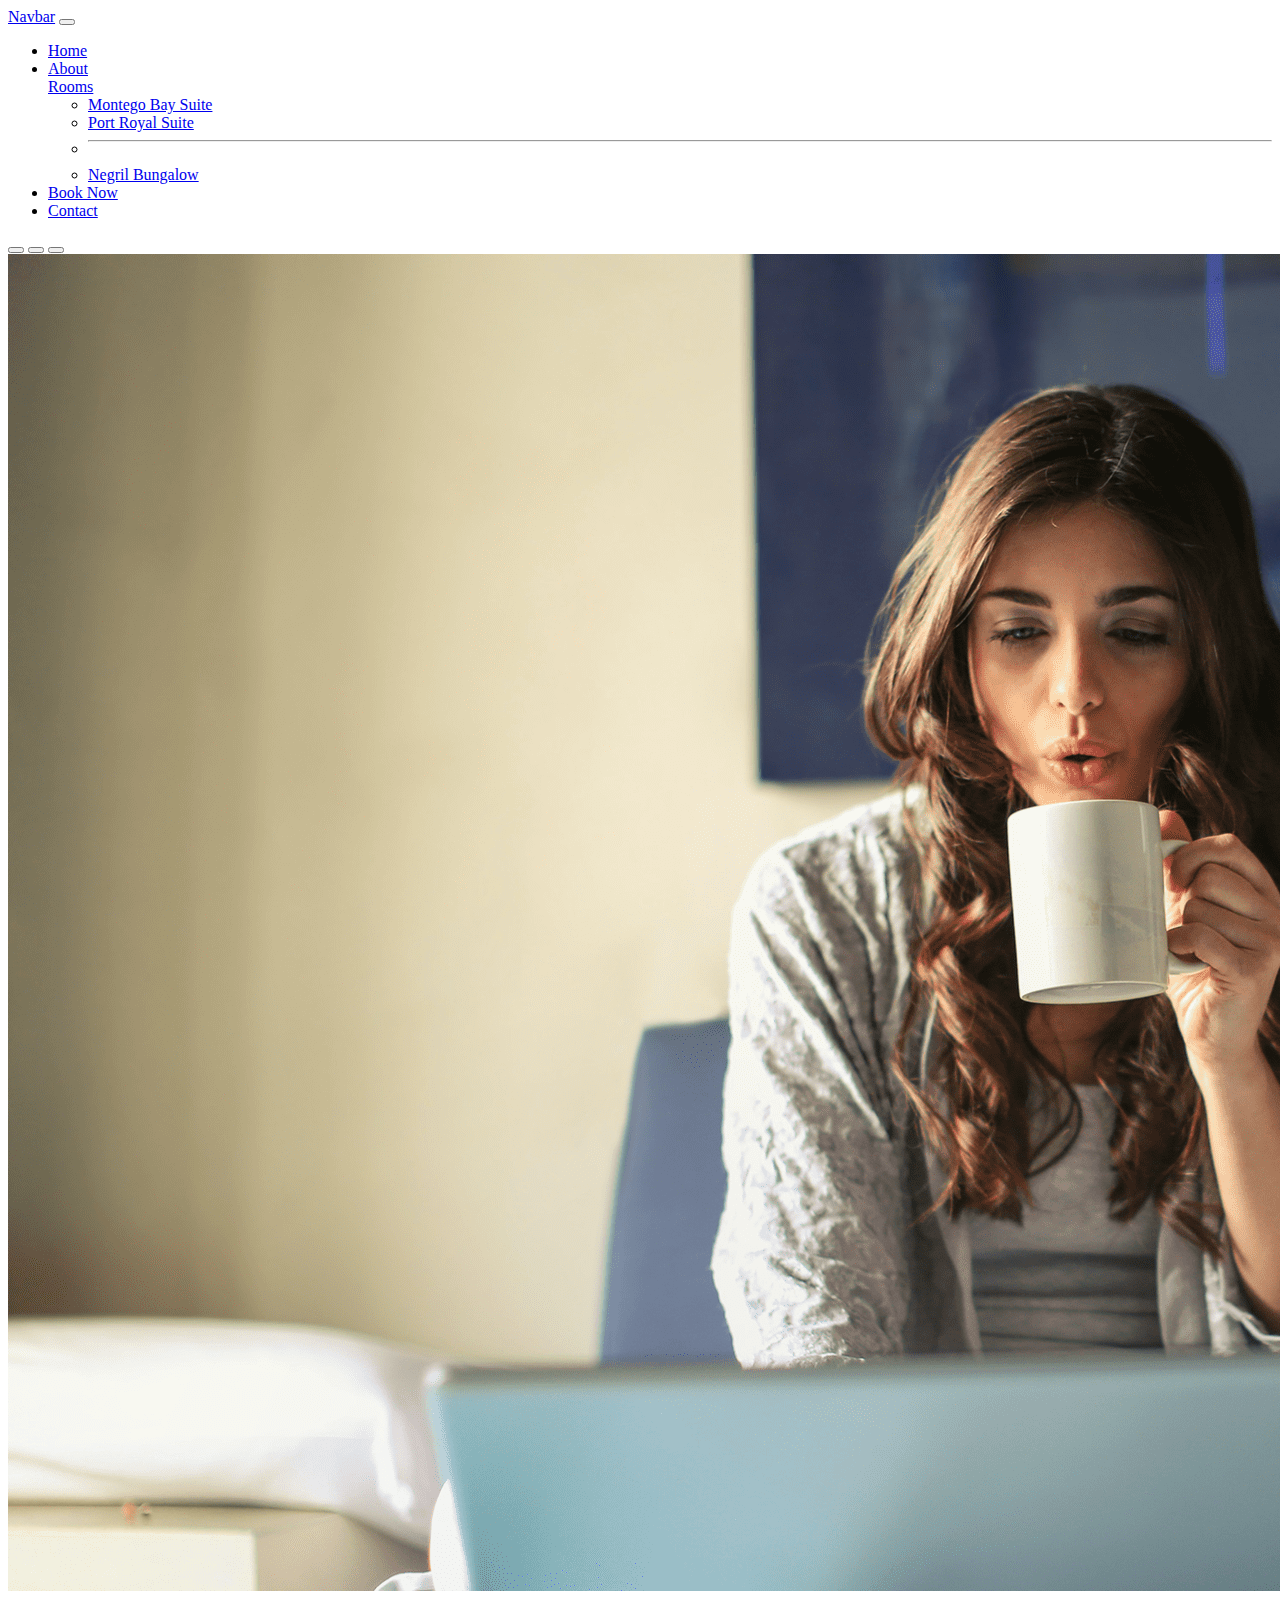
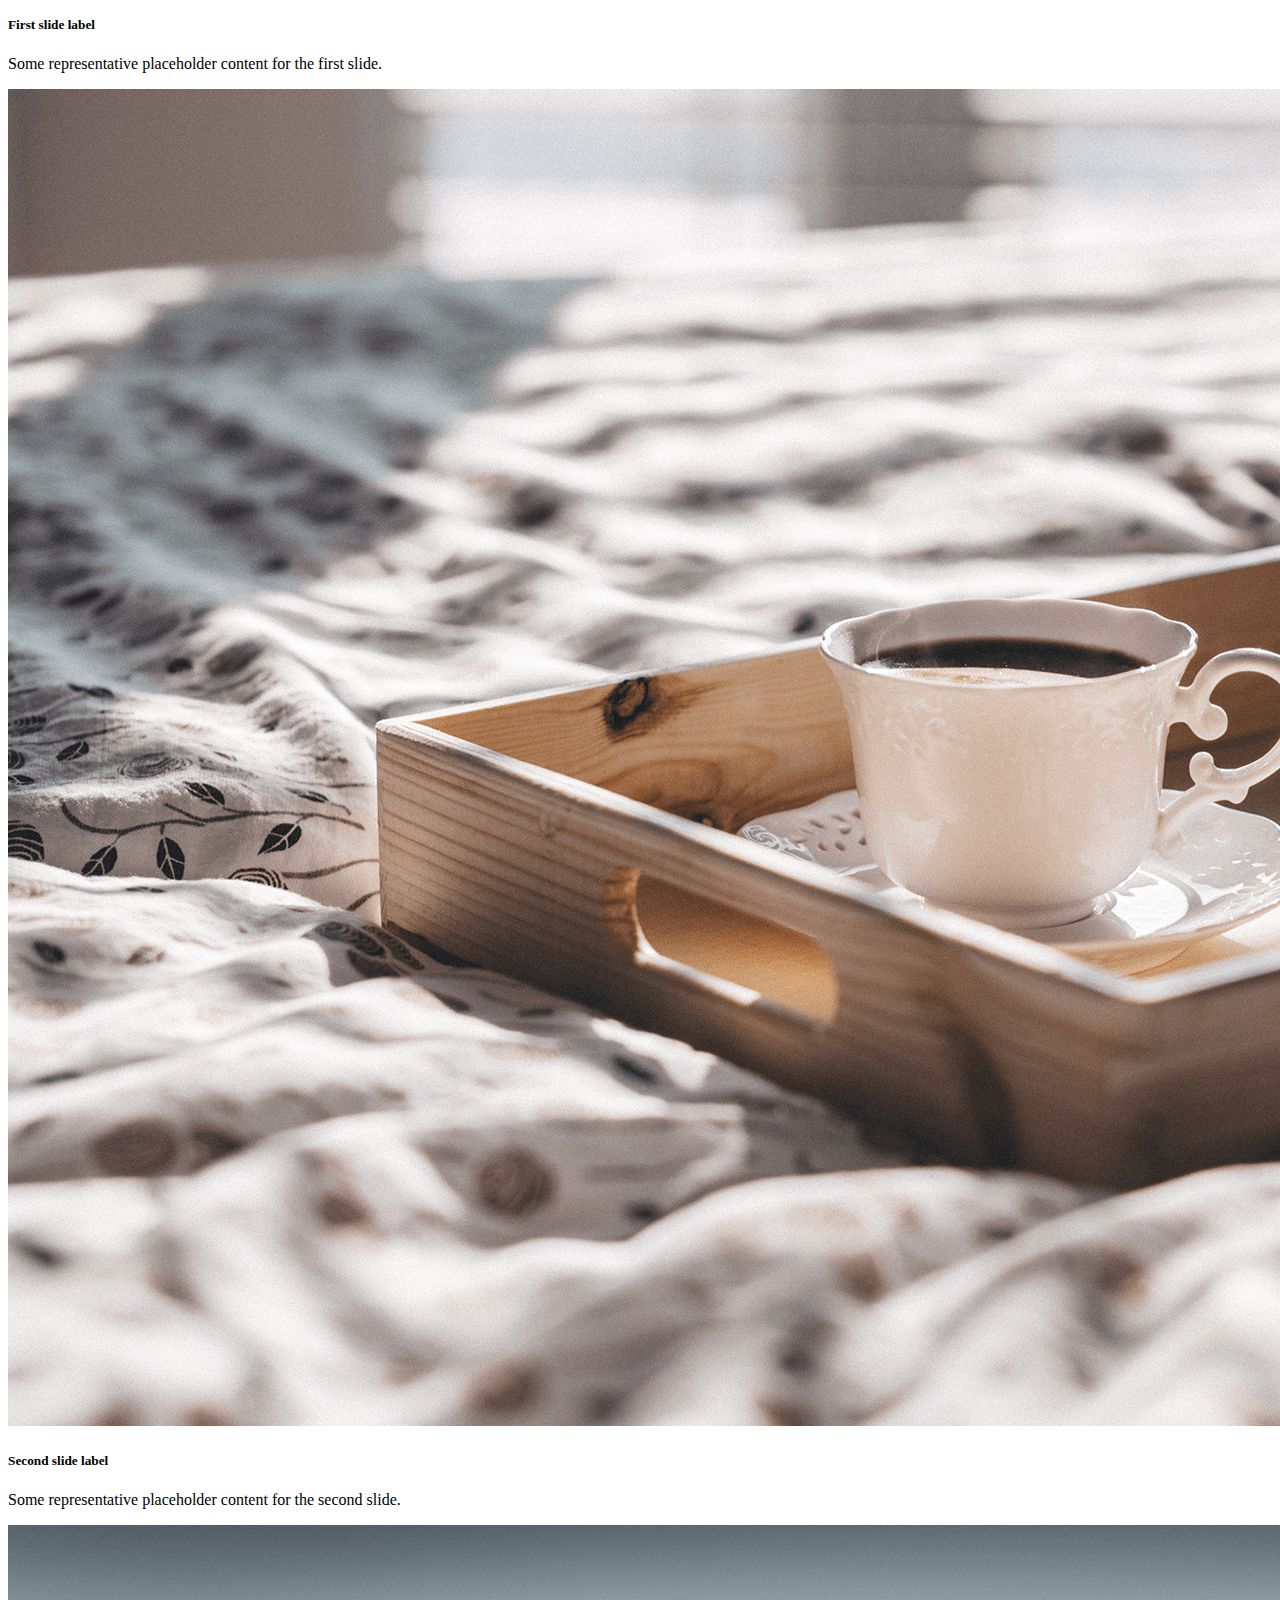
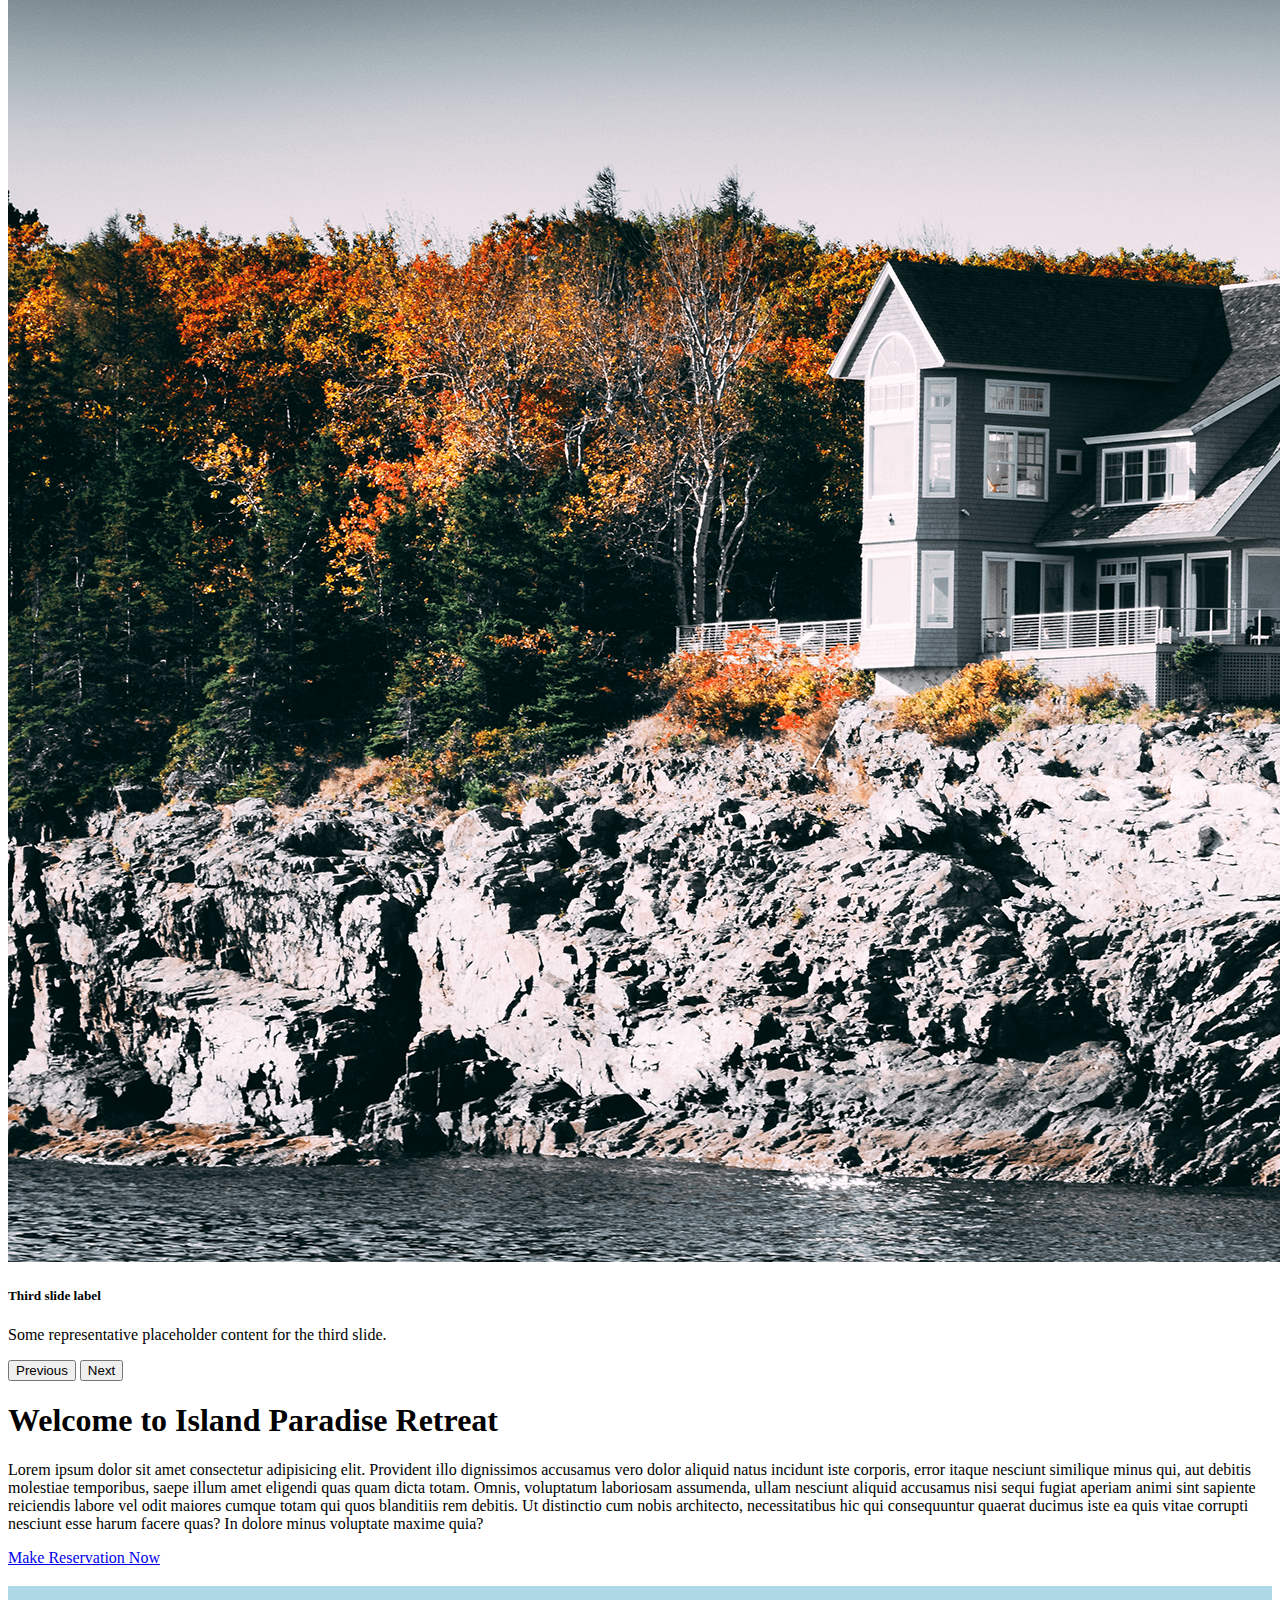
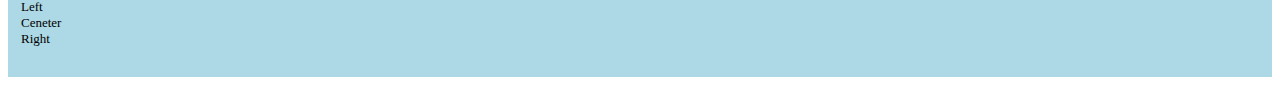
<file: index.html>
<!DOCTYPE html>
<html lang="en">
<head>
    <meta charset="UTF-8">

    <meta name="viewport" content="width=device-width, initial-scale=1.0">
    <title>Sample Landing Page</title>
    <link 
        href="https://cdn.jsdelivr.net/npm/bootstrap@5.2.0-beta1/dist/css/bootstrap.min.css" 
        rel="stylesheet" 
        integrity="sha384-0evHe/X+R7YkIZDRvuzKMRqM+OrBnVFBL6DOitfPri4tjfHxaWutUpFmBp4vmVor" 
        crossorigin="anonymous"
    >

    <style>
      .page-footer {
        height: 5em;
        background-color: lightblue;
        margin-top: 1.5em;
        padding: 1em;
        font-size: small;
      }
    </style>
    </head>
    <body>

      <nav class="navbar navbar-expand-lg navbar-dark bg-primary">
        <div class="container-fluid">
          <a class="navbar-brand" href="#">Navbar</a>
          <button class="navbar-toggler" type="button" data-bs-toggle="collapse" data-bs-target="#navbarSupportedContent" aria-controls="navbarSupportedContent" aria-expanded="false" aria-label="Toggle navigation">
            <span class="navbar-toggler-icon"></span>
          </button>
          <div class="collapse navbar-collapse" id="navbarSupportedContent">
            <ul class="navbar-nav me-auto mb-2 mb-lg-0">
              <li class="nav-item">
                <a class="nav-link active" aria-current="page" href="index.html">Home</a>
              </li>
              <li class="nav-item">
                <a class="nav-link" href="about.html">About</a>
              </li>  
              <a class="nav-link dropdown-toggle" href="#" id="navbarDropdown" role="button" data-bs-toggle="dropdown" aria-expanded="false">
                Rooms
              </a>  
              <ul class="dropdown-menu" aria-labelledby="navbarDropdown">
                <li><a class="dropdown-item" href="montego-bay-suite.html">Montego Bay Suite</a></li>
                <li><a class="dropdown-item" href="port-royal-suite.html">Port Royal Suite</a></li>
                <li><hr class="dropdown-divider"></li>
                <li><a class="dropdown-item" href="negril-bungalow.html">Negril Bungalow</a></li>
              </ul>  
            </li>  
            <li class="nav-item">
              <a class="nav-link" href="make-reservation.html">Book Now</a>
            </li>  
            <li class="nav-item">
              <a class="nav-link" href="contact.html">Contact</a>
            </li>  
          </ul>              
        </div>  
      </div>  
    </nav>  
        
    <div id="main-carousel" class="carousel slide carousel-fade" data-bs-ride="false">
      <div class="carousel-indicators">
        <button type="button" data-bs-target="#main-carousel" data-bs-slide-to="0" class="active" aria-current="true" aria-label="Slide 1"></button>
        <button type="button" data-bs-target="#main-carousel" data-bs-slide-to="1" aria-label="Slide 2"></button>
        <button type="button" data-bs-target="#main-carousel" data-bs-slide-to="2" aria-label="Slide 3"></button>
      </div>
      <div class="carousel-inner">
        <div class="carousel-item active">
          <img src="static/images/woman-laptop.png" class="d-block w-100" alt="woman and laptop">
          <div class="carousel-caption d-none d-md-block">
            <h5>First slide label</h5>
            <p>Some representative placeholder content for the first slide.</p>
          </div>
        </div>
        <div class="carousel-item">
          <img src="static/images/tray.png" class="d-block w-100" alt="tray with beverage">
          <div class="carousel-caption d-none d-md-block">
            <h5>Second slide label</h5>
            <p>Some representative placeholder content for the second slide.</p>
          </div>
        </div>
        <div class="carousel-item">
          <img src="static/images/outside.png" class="d-block w-100" alt="outside">
          <div class="carousel-caption d-none d-md-block">
            <h5>Third slide label</h5>
            <p>Some representative placeholder content for the third slide.</p>
          </div>
        </div>
      </div>
      <button class="carousel-control-prev" type="button" data-bs-target="#main-carousel" data-bs-slide="prev">
        <span class="carousel-control-prev-icon" aria-hidden="true"></span>
        <span class="visually-hidden">Previous</span>
      </button>
      <button class="carousel-control-next" type="button" data-bs-target="#main-carousel" data-bs-slide="next">
        <span class="carousel-control-next-icon" aria-hidden="true"></span>
        <span class="visually-hidden">Next</span>
      </button>
    </div>

    <div class="container">      
      <div class="row">
        <div class="col">
          <h1 class="text-center mt-4">Welcome to Island Paradise Retreat</h1>
          <p>
            Lorem ipsum dolor sit amet consectetur adipisicing elit. Provident illo dignissimos accusamus vero dolor aliquid natus incidunt iste corporis, error itaque nesciunt similique minus qui, aut debitis molestiae temporibus, saepe illum amet eligendi quas quam dicta totam. Omnis, voluptatum laboriosam assumenda, ullam nesciunt aliquid accusamus nisi sequi fugiat aperiam animi sint sapiente reiciendis labore vel odit maiores cumque totam qui quos blanditiis rem debitis. Ut distinctio cum nobis architecto, necessitatibus hic qui consequuntur quaerat ducimus iste ea quis vitae corrupti nesciunt esse harum facere quas? In dolore minus voluptate maxime quia?
          </p>
        </div>
      </div>
      <div class="row">
        <div class="col text-center">
          <a href="make-reservation.html" class="btn btn-success">Make Reservation Now</a>
        </div>
      </div>
    </div>

    <div class="row page-footer">
      <div class="col">
        Left
      </div>
      <div class="col">
        Ceneter
      </div>
      <div class="col">
        Right
      </div>
    </div>
    <script 
        src="https://cdn.jsdelivr.net/npm/bootstrap@5.2.0-beta1/dist/js/bootstrap.bundle.min.js" 
        integrity="sha384-pprn3073KE6tl6bjs2QrFaJGz5/SUsLqktiwsUTF55Jfv3qYSDhgCecCxMW52nD2" 
        crossorigin="anonymous">
    </script>
</body>
</html>
</file>
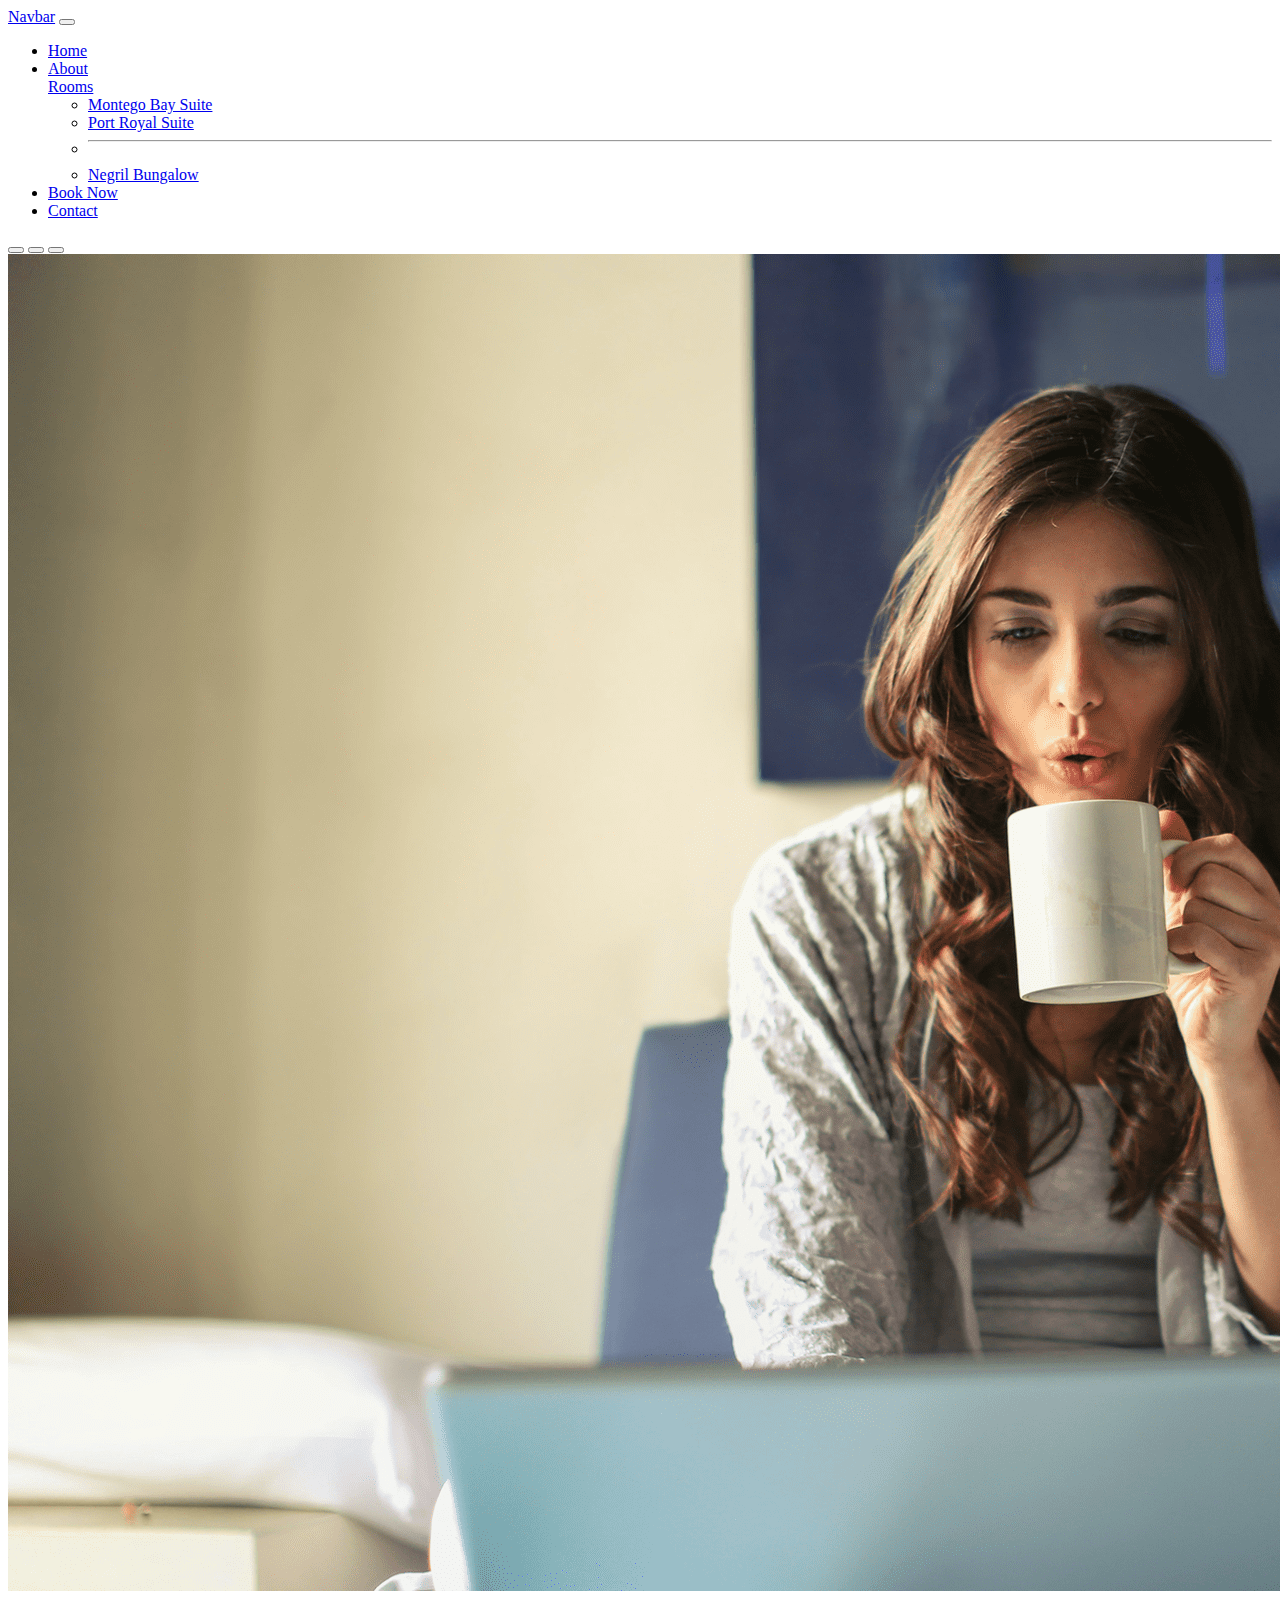
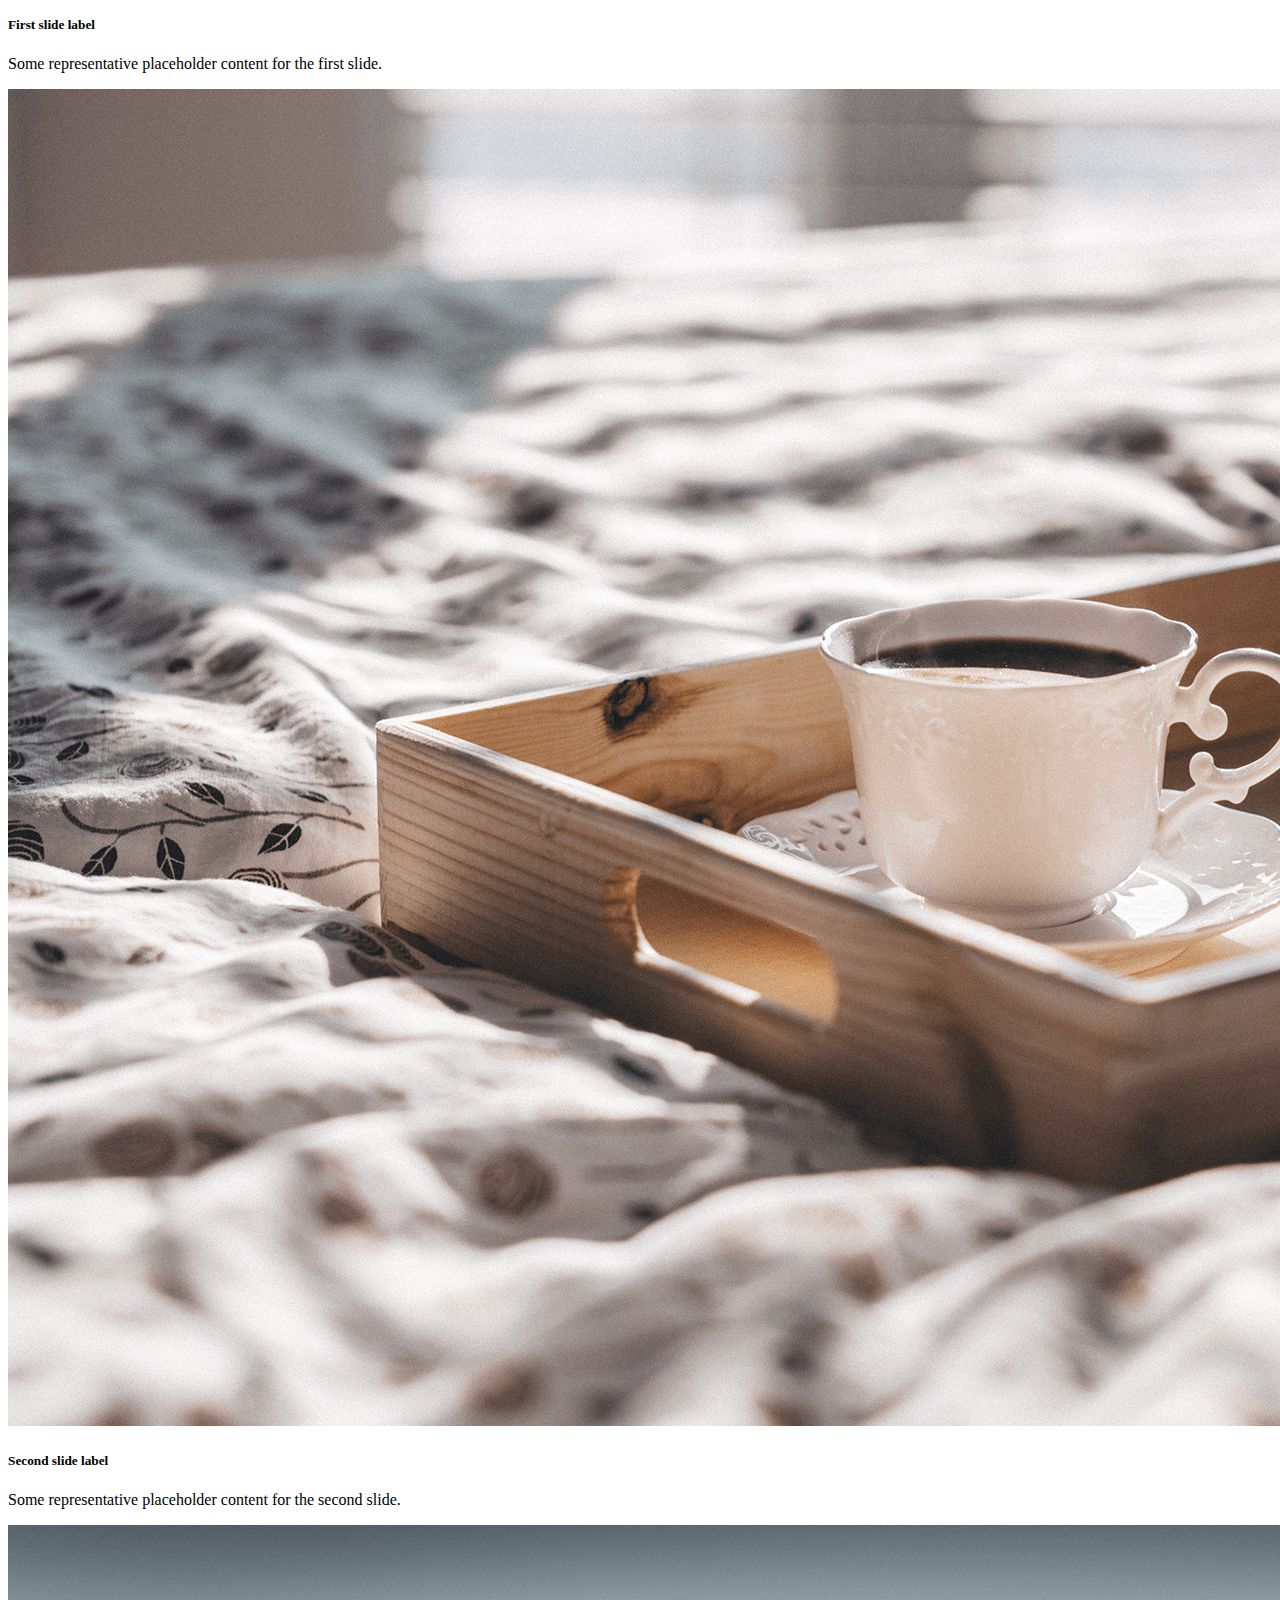
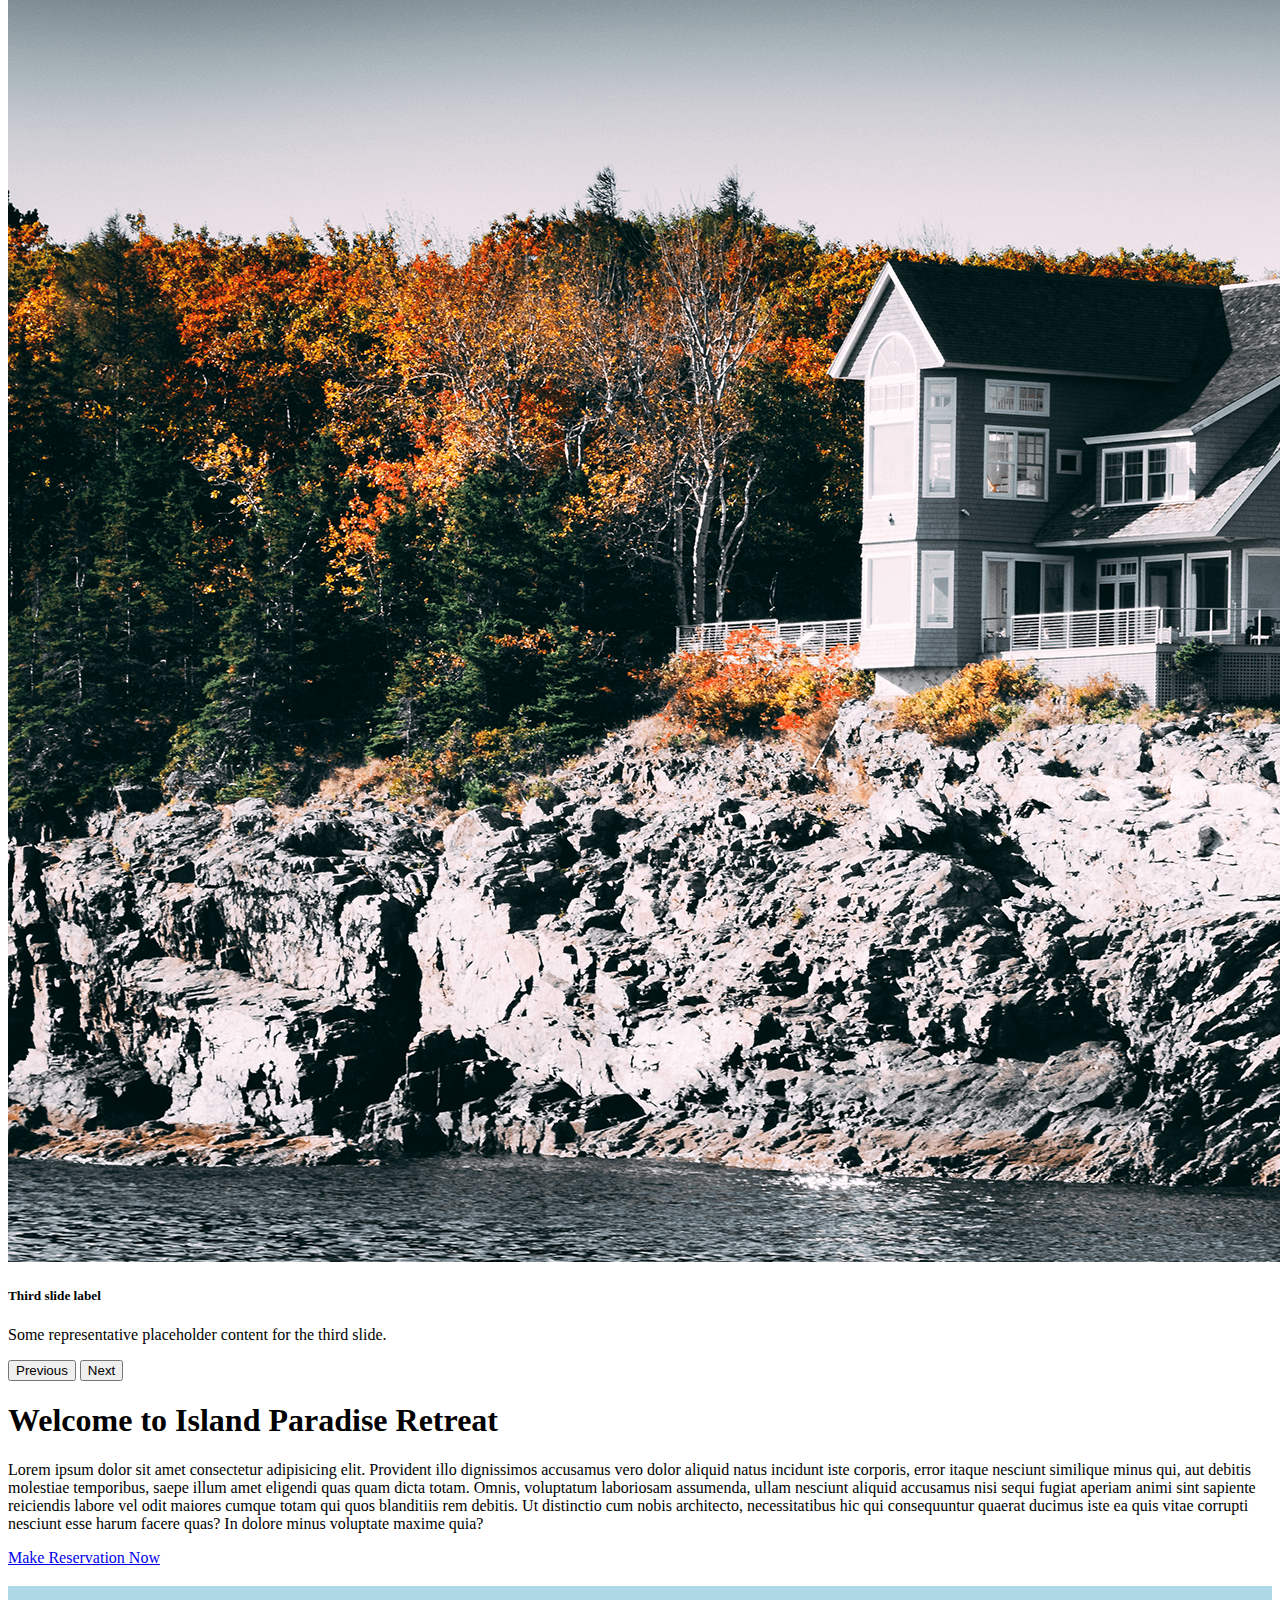
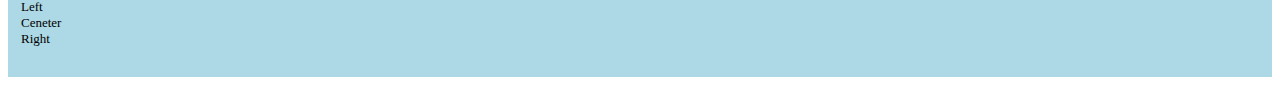
<file: home.html>
<!DOCTYPE html>
<html lang="en">
<head>
    <meta charset="UTF-8">

    <meta name="viewport" content="width=device-width, initial-scale=1.0">
    <title>Sample Landing Page</title>
    <link 
        href="https://cdn.jsdelivr.net/npm/bootstrap@5.2.0-beta1/dist/css/bootstrap.min.css" 
        rel="stylesheet" 
        integrity="sha384-0evHe/X+R7YkIZDRvuzKMRqM+OrBnVFBL6DOitfPri4tjfHxaWutUpFmBp4vmVor" 
        crossorigin="anonymous"
    >

    <style>
      .page-footer {
        height: 5em;
        background-color: lightblue;
        margin-top: 1.5em;
        padding: 1em;
        font-size: small;
      }
    </style>
    </head>
    <body>

      <nav class="navbar navbar-expand-lg navbar-dark bg-primary">
        <div class="container-fluid">
          <a class="navbar-brand" href="#">Navbar</a>
          <button class="navbar-toggler" type="button" data-bs-toggle="collapse" data-bs-target="#navbarSupportedContent" aria-controls="navbarSupportedContent" aria-expanded="false" aria-label="Toggle navigation">
            <span class="navbar-toggler-icon"></span>
          </button>
          <div class="collapse navbar-collapse" id="navbarSupportedContent">
            <ul class="navbar-nav me-auto mb-2 mb-lg-0">
              <li class="nav-item">
                <a class="nav-link active" aria-current="page" href="/">Home</a>
              </li>
              <li class="nav-item">
                <a class="nav-link" href="/about">About</a>
              </li>  
              <a class="nav-link dropdown-toggle" href="#" id="navbarDropdown" role="button" data-bs-toggle="dropdown" aria-expanded="false">
                Rooms
              </a>  
              <ul class="dropdown-menu" aria-labelledby="navbarDropdown">
                <li><a class="dropdown-item" href="/rooms/montego-bay-suite">Montego Bay Suite</a></li>
                <li><a class="dropdown-item" href="/rooms/port-royal-suite">Port Royal Suite</a></li>
                <li><hr class="dropdown-divider"></li>
                <li><a class="dropdown-item" href="/rooms/negril-bungalow">Negril Bungalow</a></li>
              </ul>  
            </li>  
            <li class="nav-item">
              <a class="nav-link" href="/make-reservation">Book Now</a>
            </li>  
            <li class="nav-item">
              <a class="nav-link" href="/contact">Contact</a>
            </li>  
          </ul>              
        </div>  
      </div>  
    </nav>  
        
    <div id="main-carousel" class="carousel slide carousel-fade" data-bs-ride="false">
      <div class="carousel-indicators">
        <button type="button" data-bs-target="#main-carousel" data-bs-slide-to="0" class="active" aria-current="true" aria-label="Slide 1"></button>
        <button type="button" data-bs-target="#main-carousel" data-bs-slide-to="1" aria-label="Slide 2"></button>
        <button type="button" data-bs-target="#main-carousel" data-bs-slide-to="2" aria-label="Slide 3"></button>
      </div>
      <div class="carousel-inner">
        <div class="carousel-item active">
          <img src="static/images/woman-laptop.png" class="d-block w-100" alt="woman and laptop">
          <div class="carousel-caption d-none d-md-block">
            <h5>First slide label</h5>
            <p>Some representative placeholder content for the first slide.</p>
          </div>
        </div>
        <div class="carousel-item">
          <img src="static/images/tray.png" class="d-block w-100" alt="tray with beverage">
          <div class="carousel-caption d-none d-md-block">
            <h5>Second slide label</h5>
            <p>Some representative placeholder content for the second slide.</p>
          </div>
        </div>
        <div class="carousel-item">
          <img src="static/images/outside.png" class="d-block w-100" alt="outside">
          <div class="carousel-caption d-none d-md-block">
            <h5>Third slide label</h5>
            <p>Some representative placeholder content for the third slide.</p>
          </div>
        </div>
      </div>
      <button class="carousel-control-prev" type="button" data-bs-target="#main-carousel" data-bs-slide="prev">
        <span class="carousel-control-prev-icon" aria-hidden="true"></span>
        <span class="visually-hidden">Previous</span>
      </button>
      <button class="carousel-control-next" type="button" data-bs-target="#main-carousel" data-bs-slide="next">
        <span class="carousel-control-next-icon" aria-hidden="true"></span>
        <span class="visually-hidden">Next</span>
      </button>
    </div>

    <div class="container">      
      <div class="row">
        <div class="col">
          <h1 class="text-center mt-4">Welcome to Island Paradise Retreat</h1>
          <p>
            Lorem ipsum dolor sit amet consectetur adipisicing elit. Provident illo dignissimos accusamus vero dolor aliquid natus incidunt iste corporis, error itaque nesciunt similique minus qui, aut debitis molestiae temporibus, saepe illum amet eligendi quas quam dicta totam. Omnis, voluptatum laboriosam assumenda, ullam nesciunt aliquid accusamus nisi sequi fugiat aperiam animi sint sapiente reiciendis labore vel odit maiores cumque totam qui quos blanditiis rem debitis. Ut distinctio cum nobis architecto, necessitatibus hic qui consequuntur quaerat ducimus iste ea quis vitae corrupti nesciunt esse harum facere quas? In dolore minus voluptate maxime quia?
          </p>
        </div>
      </div>
      <div class="row">
        <div class="col text-center">
          <a href="/make-reservation" class="btn btn-success">Make Reservation Now</a>
        </div>
      </div>
    </div>

    <div class="row page-footer">
      <div class="col">
        Left
      </div>
      <div class="col">
        Ceneter
      </div>
      <div class="col">
        Right
      </div>
    </div>
    <script 
        src="https://cdn.jsdelivr.net/npm/bootstrap@5.2.0-beta1/dist/js/bootstrap.bundle.min.js" 
        integrity="sha384-pprn3073KE6tl6bjs2QrFaJGz5/SUsLqktiwsUTF55Jfv3qYSDhgCecCxMW52nD2" 
        crossorigin="anonymous">
    </script>
</body>
</html>
</file>
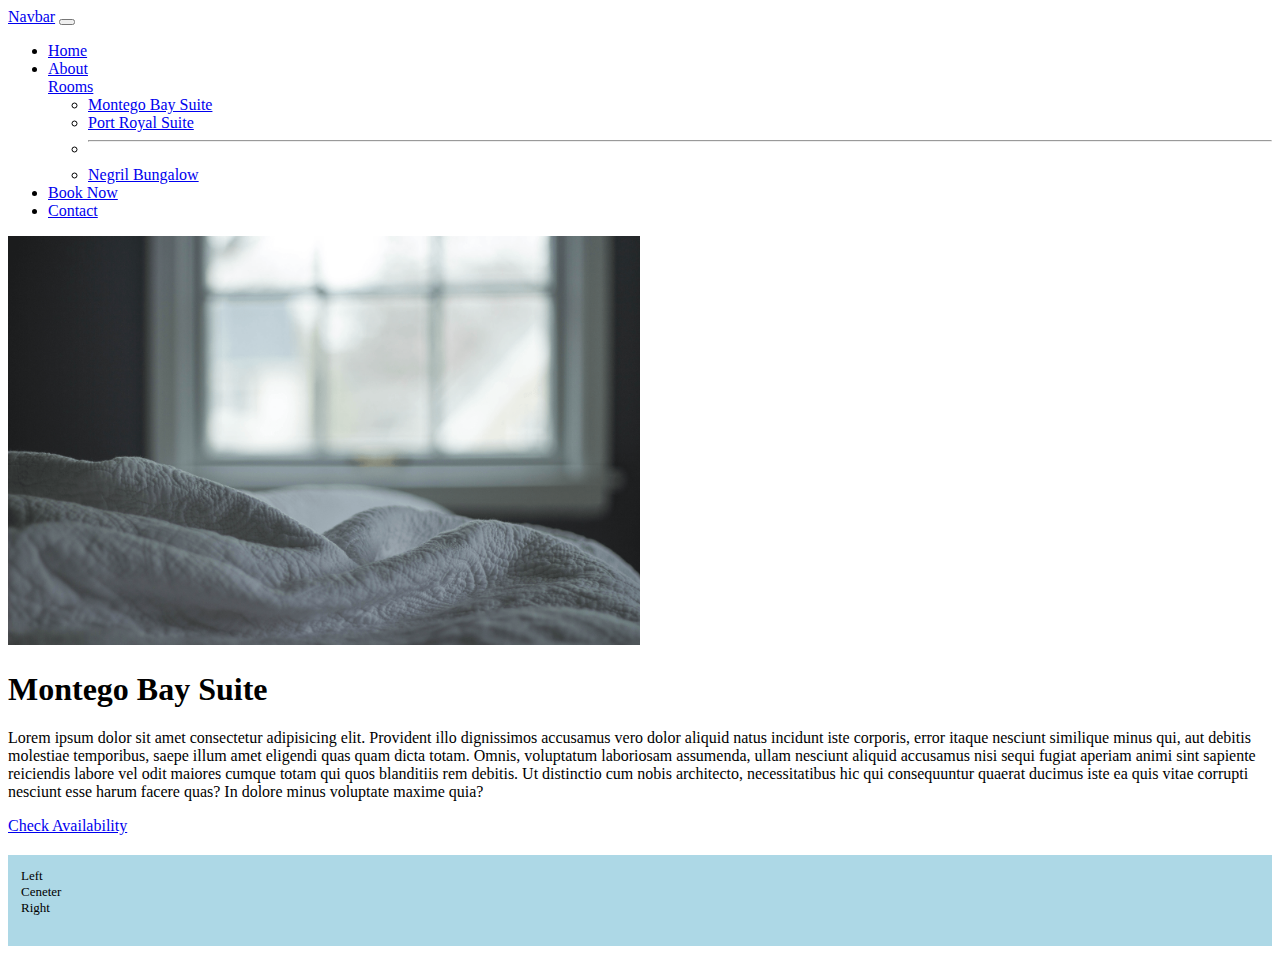
<file: montego-bay-suite.html>
<!DOCTYPE html>
<html lang="en">
<head>
    <meta charset="UTF-8">

    <meta name="viewport" content="width=device-width, initial-scale=1.0">
    <title>Sample Landing Page</title>
    <link 
        href="https://cdn.jsdelivr.net/npm/bootstrap@5.2.0-beta1/dist/css/bootstrap.min.css" 
        rel="stylesheet" 
        integrity="sha384-0evHe/X+R7YkIZDRvuzKMRqM+OrBnVFBL6DOitfPri4tjfHxaWutUpFmBp4vmVor" 
        crossorigin="anonymous"
    >

    <style>
      .page-footer {
        height: 5em;
        background-color: lightblue;
        margin-top: 1.5em;
        padding: 1em;
        font-size: small;
      }
      .room-image {
        width: 50%;
      }
    </style>
    </head>
    <body>

      <nav class="navbar navbar-expand-lg navbar-dark bg-primary">
        <div class="container-fluid">
          <a class="navbar-brand" href="#">Navbar</a>
          <button class="navbar-toggler" type="button" data-bs-toggle="collapse" data-bs-target="#navbarSupportedContent" aria-controls="navbarSupportedContent" aria-expanded="false" aria-label="Toggle navigation">
            <span class="navbar-toggler-icon"></span>
          </button>
          <div class="collapse navbar-collapse" id="navbarSupportedContent">
            <ul class="navbar-nav me-auto mb-2 mb-lg-0">
              <li class="nav-item">
                <a class="nav-link active" aria-current="page" href="index.html">Home</a>
              </li>
              <li class="nav-item">
                <a class="nav-link" href="about.html">About</a>
              </li>  
              <a class="nav-link dropdown-toggle" href="#" id="navbarDropdown" role="button" data-bs-toggle="dropdown" aria-expanded="false">
                Rooms
              </a>  
              <ul class="dropdown-menu" aria-labelledby="navbarDropdown">
                <li><a class="dropdown-item" href="montego-bay-suite.html">Montego Bay Suite</a></li>
                <li><a class="dropdown-item" href="port-royal-suite.html">Port Royal Suite</a></li>
                <li><hr class="dropdown-divider"></li>
                <li><a class="dropdown-item" href="negril-bungalow.html">Negril Bungalow</a></li>
              </ul>  
            </li>  
            <li class="nav-item">
              <a class="nav-link" href="make-reservation.html">Book Now</a>
            </li>  
            <li class="nav-item">
              <a class="nav-link" href="contact.html">Contact</a>
            </li>  
          </ul>              
        </div>  
      </div>  
    </nav>  
        
    <div class="container">

      <div class="row">
        <div class="col">
          <img 
            src="static/images/monteo-bay-suite.png" alt="room image" 
            class="img-fluid mx-auto d-block room-image img-thumbnail"
          >
        </div>
      </div>
      <div class="row">
        <div class="col">
          <h1 class="text-center mt-4">Montego Bay Suite</h1>
          <p>
            Lorem ipsum dolor sit amet consectetur adipisicing elit. Provident illo dignissimos accusamus vero dolor aliquid natus incidunt iste corporis, error itaque nesciunt similique minus qui, aut debitis molestiae temporibus, saepe illum amet eligendi quas quam dicta totam. Omnis, voluptatum laboriosam assumenda, ullam nesciunt aliquid accusamus nisi sequi fugiat aperiam animi sint sapiente reiciendis labore vel odit maiores cumque totam qui quos blanditiis rem debitis. Ut distinctio cum nobis architecto, necessitatibus hic qui consequuntur quaerat ducimus iste ea quis vitae corrupti nesciunt esse harum facere quas? In dolore minus voluptate maxime quia?
          </p>
        </div>
      </div>
      <div class="row">
        <div class="col text-center">
          <a href="/make-reservation-mbs" class="btn btn-success">Check Availability</a>
        </div>
      </div>
    </div>

    <div class="row page-footer">
      <div class="col">
        Left
      </div>
      <div class="col">
        Ceneter
      </div>
      <div class="col">
        Right
      </div>
    </div>
    <script 
        src="https://cdn.jsdelivr.net/npm/bootstrap@5.2.0-beta1/dist/js/bootstrap.bundle.min.js" 
        integrity="sha384-pprn3073KE6tl6bjs2QrFaJGz5/SUsLqktiwsUTF55Jfv3qYSDhgCecCxMW52nD2" 
        crossorigin="anonymous">
    </script>
</body>
</html>
</file>
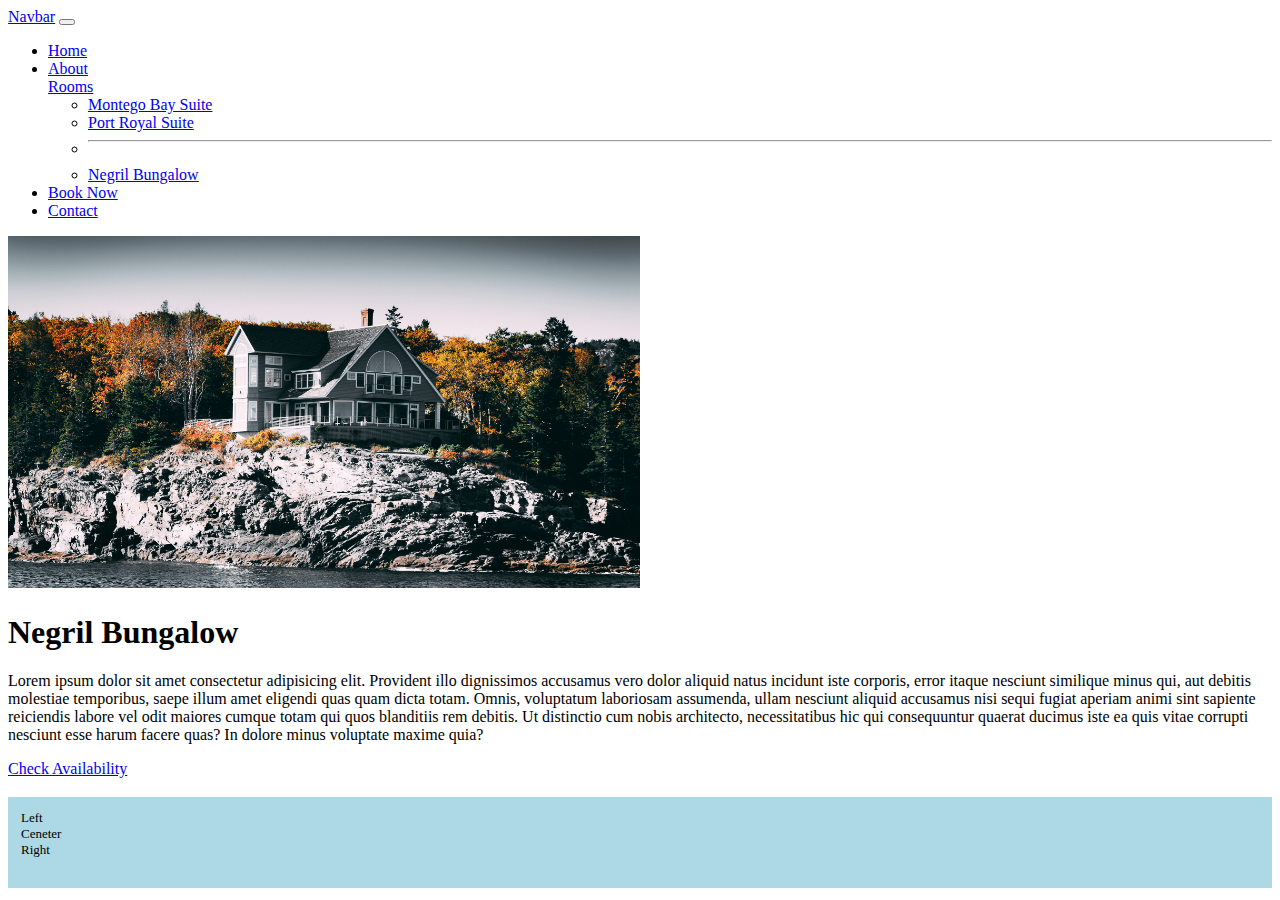
<file: negril-bungalow.html>
<!DOCTYPE html>
<html lang="en">
<head>
    <meta charset="UTF-8">

    <meta name="viewport" content="width=device-width, initial-scale=1.0">
    <title>Sample Landing Page</title>
    <link 
        href="https://cdn.jsdelivr.net/npm/bootstrap@5.2.0-beta1/dist/css/bootstrap.min.css" 
        rel="stylesheet" 
        integrity="sha384-0evHe/X+R7YkIZDRvuzKMRqM+OrBnVFBL6DOitfPri4tjfHxaWutUpFmBp4vmVor" 
        crossorigin="anonymous"
    >

    <style>
      .page-footer {
        height: 5em;
        background-color: lightblue;
        margin-top: 1.5em;
        padding: 1em;
        font-size: small;
      }
      .room-image {
        width: 50%;
      }
    </style>
    </head>
    <body>

      <nav class="navbar navbar-expand-lg navbar-dark bg-primary">
        <div class="container-fluid">
          <a class="navbar-brand" href="#">Navbar</a>
          <button class="navbar-toggler" type="button" data-bs-toggle="collapse" data-bs-target="#navbarSupportedContent" aria-controls="navbarSupportedContent" aria-expanded="false" aria-label="Toggle navigation">
            <span class="navbar-toggler-icon"></span>
          </button>
          <div class="collapse navbar-collapse" id="navbarSupportedContent">
            <ul class="navbar-nav me-auto mb-2 mb-lg-0">
              <li class="nav-item">
                <a class="nav-link active" aria-current="page" href="index.html">Home</a>
              </li>
              <li class="nav-item">
                <a class="nav-link" href="about.html">About</a>
              </li>  
              <a class="nav-link dropdown-toggle" href="#" id="navbarDropdown" role="button" data-bs-toggle="dropdown" aria-expanded="false">
                Rooms
              </a>  
              <ul class="dropdown-menu" aria-labelledby="navbarDropdown">
                <li><a class="dropdown-item" href="montego-bay-suite.html">Montego Bay Suite</a></li>
                <li><a class="dropdown-item" href="port-royal-suite.html">Port Royal Suite</a></li>
                <li><hr class="dropdown-divider"></li>
                <li><a class="dropdown-item" href="negril-bungalow.html">Negril Bungalow</a></li>
              </ul>  
            </li>  
            <li class="nav-item">
              <a class="nav-link" href="make-reservation.html">Book Now</a>
            </li>  
            <li class="nav-item">
              <a class="nav-link" href="contact.html">Contact</a>
            </li>  
          </ul>              
        </div>  
      </div>  
    </nav>  
        
    <div class="container">

      <div class="row">
        <div class="col">
          <img 
            src="static/images/negril-bungalow.png" alt="room image" 
            class="img-fluid mx-auto d-block room-image img-thumbnail"
          >
        </div>
      </div>
      <div class="row">
        <div class="col">
          <h1 class="text-center mt-4">Negril Bungalow</h1>
          <p>
            Lorem ipsum dolor sit amet consectetur adipisicing elit. Provident illo dignissimos accusamus vero dolor aliquid natus incidunt iste corporis, error itaque nesciunt similique minus qui, aut debitis molestiae temporibus, saepe illum amet eligendi quas quam dicta totam. Omnis, voluptatum laboriosam assumenda, ullam nesciunt aliquid accusamus nisi sequi fugiat aperiam animi sint sapiente reiciendis labore vel odit maiores cumque totam qui quos blanditiis rem debitis. Ut distinctio cum nobis architecto, necessitatibus hic qui consequuntur quaerat ducimus iste ea quis vitae corrupti nesciunt esse harum facere quas? In dolore minus voluptate maxime quia?
          </p>
        </div>
      </div>
      <div class="row">
        <div class="col text-center">
          <a href="/make-reservation-nb" class="btn btn-success">Check Availability</a>
        </div>
      </div>
    </div>

    <div class="row page-footer">
      <div class="col">
        Left
      </div>
      <div class="col">
        Ceneter
      </div>
      <div class="col">
        Right
      </div>
    </div>
    <script 
        src="https://cdn.jsdelivr.net/npm/bootstrap@5.2.0-beta1/dist/js/bootstrap.bundle.min.js" 
        integrity="sha384-pprn3073KE6tl6bjs2QrFaJGz5/SUsLqktiwsUTF55Jfv3qYSDhgCecCxMW52nD2" 
        crossorigin="anonymous">
    </script>
</body>
</html>
</file>
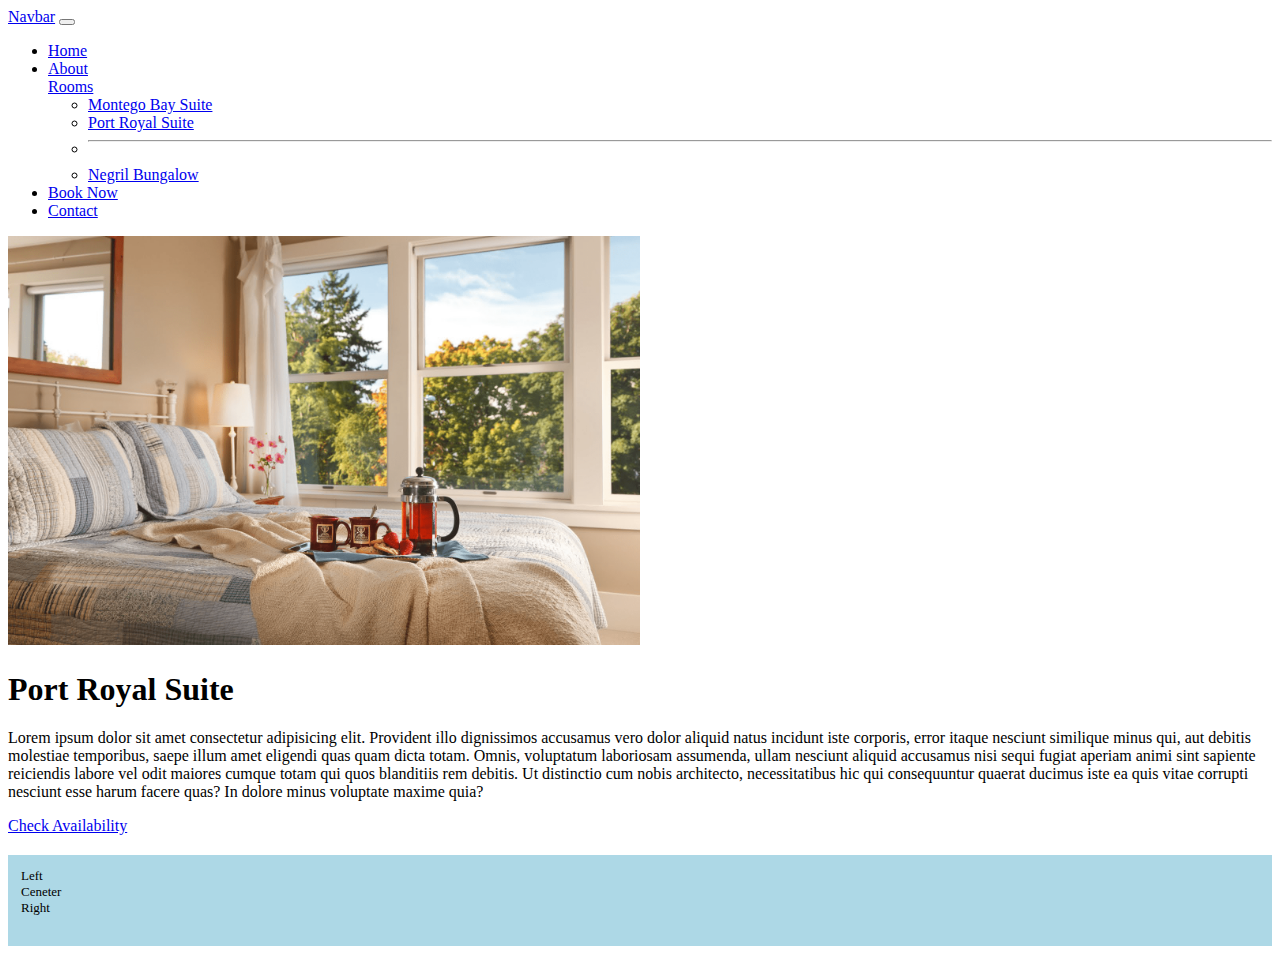
<file: port-royal-suite.html>
<!DOCTYPE html>
<html lang="en">
<head>
    <meta charset="UTF-8">

    <meta name="viewport" content="width=device-width, initial-scale=1.0">
    <title>Sample Landing Page</title>
    <link 
        href="https://cdn.jsdelivr.net/npm/bootstrap@5.2.0-beta1/dist/css/bootstrap.min.css" 
        rel="stylesheet" 
        integrity="sha384-0evHe/X+R7YkIZDRvuzKMRqM+OrBnVFBL6DOitfPri4tjfHxaWutUpFmBp4vmVor" 
        crossorigin="anonymous"
    >

    <style>
      .page-footer {
        height: 5em;
        background-color: lightblue;
        margin-top: 1.5em;
        padding: 1em;
        font-size: small;
      }
      .room-image {
        width: 50%;
      }
    </style>
    </head>
    <body>

      <nav class="navbar navbar-expand-lg navbar-dark bg-primary">
        <div class="container-fluid">
          <a class="navbar-brand" href="#">Navbar</a>
          <button class="navbar-toggler" type="button" data-bs-toggle="collapse" data-bs-target="#navbarSupportedContent" aria-controls="navbarSupportedContent" aria-expanded="false" aria-label="Toggle navigation">
            <span class="navbar-toggler-icon"></span>
          </button>
          <div class="collapse navbar-collapse" id="navbarSupportedContent">
            <ul class="navbar-nav me-auto mb-2 mb-lg-0">
              <li class="nav-item">
                <a class="nav-link active" aria-current="page" href="index.html">Home</a>
              </li>
              <li class="nav-item">
                <a class="nav-link" href="about.html">About</a>
              </li>  
              <a class="nav-link dropdown-toggle" href="#" id="navbarDropdown" role="button" data-bs-toggle="dropdown" aria-expanded="false">
                Rooms
              </a>  
              <ul class="dropdown-menu" aria-labelledby="navbarDropdown">
                <li><a class="dropdown-item" href="montego-bay-suite.html">Montego Bay Suite</a></li>
                <li><a class="dropdown-item" href="port-royal-suite.html">Port Royal Suite</a></li>
                <li><hr class="dropdown-divider"></li>
                <li><a class="dropdown-item" href="negril-bungalow.html">Negril Bungalow</a></li>
              </ul>  
            </li>  
            <li class="nav-item">
              <a class="nav-link" href="make-reservation.html">Book Now</a>
            </li>  
            <li class="nav-item">
              <a class="nav-link" href="contact.html">Contact</a>
            </li>  
          </ul>              
        </div>  
      </div>  
    </nav>  
        
    <div class="container">

      <div class="row">
        <div class="col">
          <img 
            src="static/images/port-royal-suite.png" alt="room image" 
            class="img-fluid mx-auto d-block room-image img-thumbnail"
          >
        </div>
      </div>
      <div class="row">
        <div class="col">
          <h1 class="text-center mt-4">Port Royal Suite</h1>
          <p>
            Lorem ipsum dolor sit amet consectetur adipisicing elit. Provident illo dignissimos accusamus vero dolor aliquid natus incidunt iste corporis, error itaque nesciunt similique minus qui, aut debitis molestiae temporibus, saepe illum amet eligendi quas quam dicta totam. Omnis, voluptatum laboriosam assumenda, ullam nesciunt aliquid accusamus nisi sequi fugiat aperiam animi sint sapiente reiciendis labore vel odit maiores cumque totam qui quos blanditiis rem debitis. Ut distinctio cum nobis architecto, necessitatibus hic qui consequuntur quaerat ducimus iste ea quis vitae corrupti nesciunt esse harum facere quas? In dolore minus voluptate maxime quia?
          </p>
        </div>
      </div>
      <div class="row">
        <div class="col text-center">
          <a href="/make-reservation-prs" class="btn btn-success">Check Availability</a>
        </div>
      </div>
    </div>

    <div class="row page-footer">
      <div class="col">
        Left
      </div>
      <div class="col">
        Ceneter
      </div>
      <div class="col">
        Right
      </div>
    </div>
    <script 
        src="https://cdn.jsdelivr.net/npm/bootstrap@5.2.0-beta1/dist/js/bootstrap.bundle.min.js" 
        integrity="sha384-pprn3073KE6tl6bjs2QrFaJGz5/SUsLqktiwsUTF55Jfv3qYSDhgCecCxMW52nD2" 
        crossorigin="anonymous">
    </script>
</body>
</html>
</file>
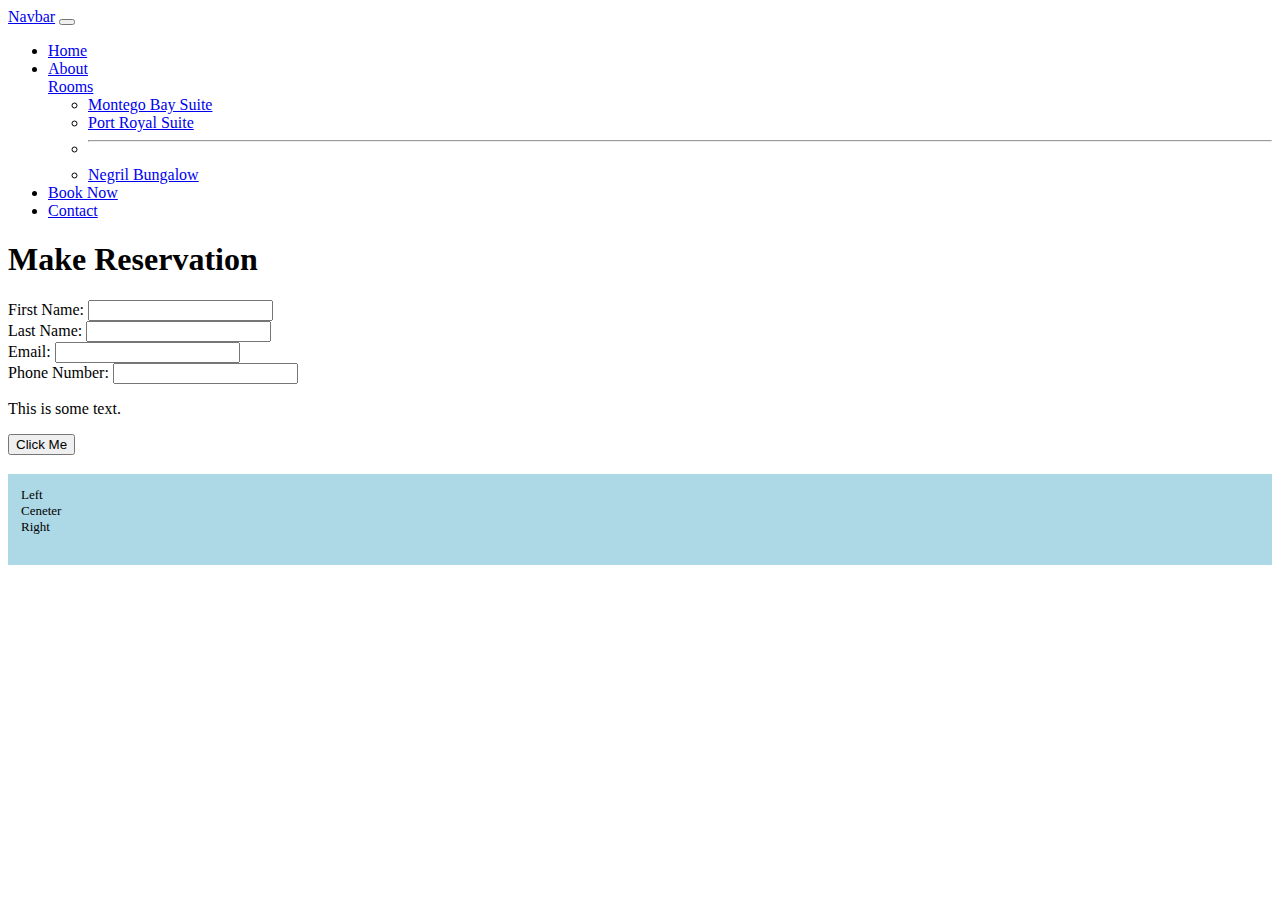
<file: html-src/make-reservation.html>
<!DOCTYPE html>
<html lang="en">
<head>
    <meta charset="utf-8">

    <meta name="viewport" content="width=device-width, initial-scale=1.0">
    <title>Sample Landing Page</title>
    <link 
        href="https://cdn.jsdelivr.net/npm/bootstrap@5.2.0-beta1/dist/css/bootstrap.min.css" 
        rel="stylesheet" 
        integrity="sha384-0evHe/X+R7YkIZDRvuzKMRqM+OrBnVFBL6DOitfPri4tjfHxaWutUpFmBp4vmVor" 
        crossorigin="anonymous"
    >

    <style>
      .page-footer {
        height: 5em;
        background-color: lightblue;
        margin-top: 1.5em;
        padding: 1em;
        font-size: small;
      }
      .room-image {
        width: 50%;
      }

      .red-text {
        color: red;
      }
    </style>
    </head>
    <body>

      <nav class="navbar navbar-expand-lg navbar-dark bg-primary">
        <div class="container-fluid">
          <a class="navbar-brand" href="#">Navbar</a>
          <button class="navbar-toggler" type="button" data-bs-toggle="collapse" data-bs-target="#navbarSupportedContent" aria-controls="navbarSupportedContent" aria-expanded="false" aria-label="Toggle navigation">
            <span class="navbar-toggler-icon"></span>
          </button>
          <div class="collapse navbar-collapse" id="navbarSupportedContent">
            <ul class="navbar-nav me-auto mb-2 mb-lg-0">
              <li class="nav-item">
                <a class="nav-link active" aria-current="page" href="index.html">Home</a>
              </li>
              <li class="nav-item">
                <a class="nav-link" href="about.html">About</a>
              </li>  
              <a class="nav-link dropdown-toggle" href="#" id="navbarDropdown" role="button" data-bs-toggle="dropdown" aria-expanded="false">
                Rooms
              </a>  
              <ul class="dropdown-menu" aria-labelledby="navbarDropdown">
                <li><a class="dropdown-item" href="montego-bay-suite.html">Montego Bay Suite</a></li>
                <li><a class="dropdown-item" href="port-royal-suite.html">Port Royal Suite</a></li>
                <li><hr class="dropdown-divider"></li>
                <li><a class="dropdown-item" href="negril-bungalow.html">Negril Bungalow</a></li>
              </ul>  
            </li>  
            <li class="nav-item">
              <a class="nav-link" href="make-reservation.html">Book Now</a>
            </li>  
            <li class="nav-item">
              <a class="nav-link" href="contact.html">Contact</a>
            </li>  
          </ul>              
        </div>  
      </div>  
    </nav>  
        
    <div class="container">
      <div class="row">
        <div class="col">
          <h1>Make Reservation</h1>
    
          <form action="" method="post" class="needs-validation" novalidate>
            <div class="form-group mt-5">
              <label for="first-name">First Name:</label>
              <input type="text" name="first-name" id="first-name" required class="form-control" autocomplete="off">
            </div>
            <div class="form-group mt-5">
              <label for="last-name">Last Name:</label>
              <input type="text" name="last-name" id="last-name" required class="form-control" autocomplete="off">
            </div>
            <div class="form-group mt-5">
              <label for="email">Email:</label>
              <input type="email" name="email" id="email" required class="form-control" autocomplete="off">
            </div>
            <div class="form-group mt-5">
              <label for="phone">Phone Number:</label>
              <input type="text" name="phone" id="phone" required class="form-control" autocomplete="off">
            </div>
          </form>
        </div>
      </div>
    </div>
    <div class="row">
      <div class="col">
        <p id="myParagraph">This is some text.</p>

        <p>
          <button id="color-btn" class="btn btn-outline-secondary">Click Me</button>
        </p>
      </div>
    </div>
    <div class="row page-footer">
      <div class="col">
        Left
      </div>
      <div class="col">
        Ceneter
      </div>
      <div class="col">
        Right
      </div>
    </div>
    <script 
        src="https://cdn.jsdelivr.net/npm/bootstrap@5.2.0-beta1/dist/js/bootstrap.bundle.min.js" 
        integrity="sha384-pprn3073KE6tl6bjs2QrFaJGz5/SUsLqktiwsUTF55Jfv3qYSDhgCecCxMW52nD2" 
        crossorigin="anonymous">
    </script>
    <script>
      console.log("I'm printing from javascript");      
      
      document.getElementById("color-btn").addEventListener("click", function(){
        let elem = document.getElementById("myParagraph")
        if (elem.classList.contains("red-text")) {
          elem.classList.remove("red-text")
        } else {
          elem.classList.add("red-text")
        }
      })
    </script>
</body>
</html>
</file>
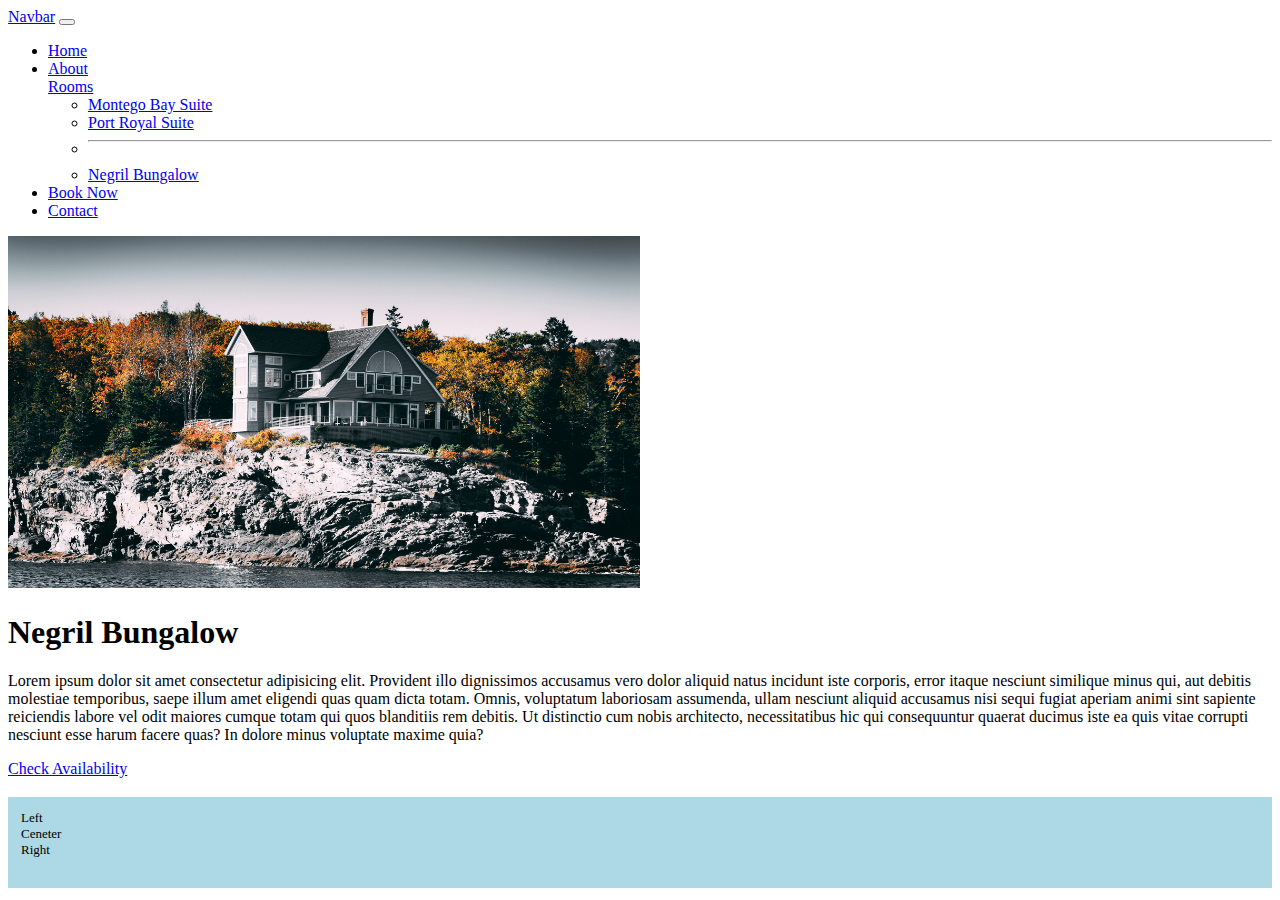
<file: html-src/negril-bungalow.html>
<!DOCTYPE html>
<html lang="en">
<head>
    <meta charset="utf-8">

    <meta name="viewport" content="width=device-width, initial-scale=1.0">
    <title>Sample Landing Page</title>
    <link 
        href="https://cdn.jsdelivr.net/npm/bootstrap@5.2.0-beta1/dist/css/bootstrap.min.css" 
        rel="stylesheet" 
        integrity="sha384-0evHe/X+R7YkIZDRvuzKMRqM+OrBnVFBL6DOitfPri4tjfHxaWutUpFmBp4vmVor" 
        crossorigin="anonymous"
    >

    <style>
      .page-footer {
        height: 5em;
        background-color: lightblue;
        margin-top: 1.5em;
        padding: 1em;
        font-size: small;
      }
      .room-image {
        width: 50%;
      }
    </style>
    </head>
    <body>

      <nav class="navbar navbar-expand-lg navbar-dark bg-primary">
        <div class="container-fluid">
          <a class="navbar-brand" href="#">Navbar</a>
          <button class="navbar-toggler" type="button" data-bs-toggle="collapse" data-bs-target="#navbarSupportedContent" aria-controls="navbarSupportedContent" aria-expanded="false" aria-label="Toggle navigation">
            <span class="navbar-toggler-icon"></span>
          </button>
          <div class="collapse navbar-collapse" id="navbarSupportedContent">
            <ul class="navbar-nav me-auto mb-2 mb-lg-0">
              <li class="nav-item">
                <a class="nav-link active" aria-current="page" href="index.html">Home</a>
              </li>
              <li class="nav-item">
                <a class="nav-link" href="about.html">About</a>
              </li>  
              <a class="nav-link dropdown-toggle" href="#" id="navbarDropdown" role="button" data-bs-toggle="dropdown" aria-expanded="false">
                Rooms
              </a>  
              <ul class="dropdown-menu" aria-labelledby="navbarDropdown">
                <li><a class="dropdown-item" href="montego-bay-suite.html">Montego Bay Suite</a></li>
                <li><a class="dropdown-item" href="port-royal-suite.html">Port Royal Suite</a></li>
                <li><hr class="dropdown-divider"></li>
                <li><a class="dropdown-item" href="negril-bungalow.html">Negril Bungalow</a></li>
              </ul>  
            </li>  
            <li class="nav-item">
              <a class="nav-link" href="make-reservation.html">Book Now</a>
            </li>  
            <li class="nav-item">
              <a class="nav-link" href="contact.html">Contact</a>
            </li>  
          </ul>              
        </div>  
      </div>  
    </nav>  
        
    <div class="container">

      <div class="row">
        <div class="col">
          <img 
            src="static/images/negril-bungalow.png" alt="room image" 
            class="img-fluid mx-auto d-block room-image img-thumbnail"
          >
        </div>
      </div>
      <div class="row">
        <div class="col">
          <h1 class="text-center mt-4">Negril Bungalow</h1>
          <p>
            Lorem ipsum dolor sit amet consectetur adipisicing elit. Provident illo dignissimos accusamus vero dolor aliquid natus incidunt iste corporis, error itaque nesciunt similique minus qui, aut debitis molestiae temporibus, saepe illum amet eligendi quas quam dicta totam. Omnis, voluptatum laboriosam assumenda, ullam nesciunt aliquid accusamus nisi sequi fugiat aperiam animi sint sapiente reiciendis labore vel odit maiores cumque totam qui quos blanditiis rem debitis. Ut distinctio cum nobis architecto, necessitatibus hic qui consequuntur quaerat ducimus iste ea quis vitae corrupti nesciunt esse harum facere quas? In dolore minus voluptate maxime quia?
          </p>
        </div>
      </div>
      <div class="row">
        <div class="col text-center">
          <a href="/make-reservation-nb" class="btn btn-success">Check Availability</a>
        </div>
      </div>
    </div>

    <div class="row page-footer">
      <div class="col">
        Left
      </div>
      <div class="col">
        Ceneter
      </div>
      <div class="col">
        Right
      </div>
    </div>
    <script 
        src="https://cdn.jsdelivr.net/npm/bootstrap@5.2.0-beta1/dist/js/bootstrap.bundle.min.js" 
        integrity="sha384-pprn3073KE6tl6bjs2QrFaJGz5/SUsLqktiwsUTF55Jfv3qYSDhgCecCxMW52nD2" 
        crossorigin="anonymous">
    </script>
</body>
</html>
</file>
